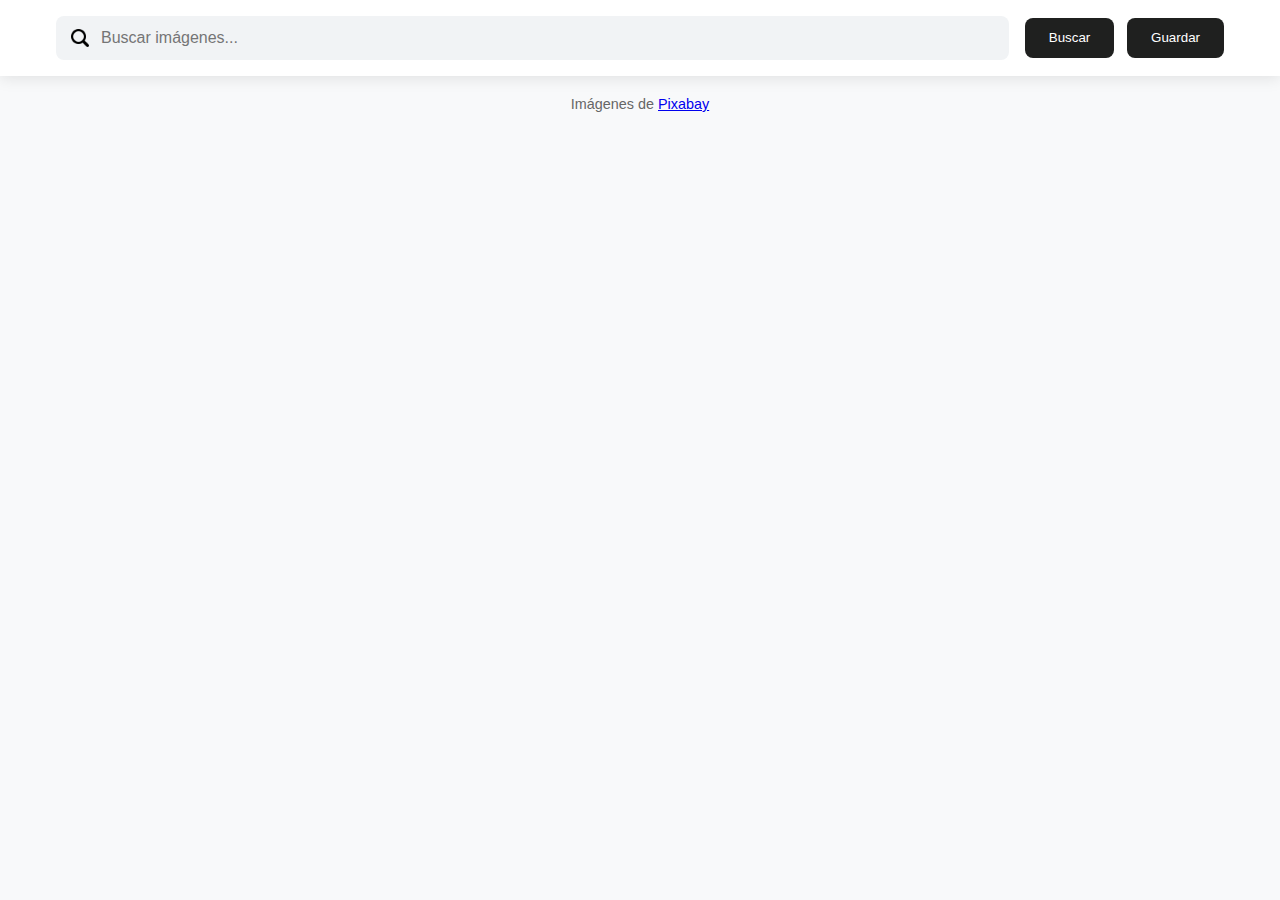
<file: SEGUNDO CORTE/API FILTRO/index.html>
<!DOCTYPE html>
<html lang="es">
<head>
    <meta charset="UTF-8">
    <meta name="viewport" content="width=device-width, initial-scale=1.0">
    <title>Search API</title>
    <link rel="stylesheet" href="styles.css">
</head>
<body>
    <header>
        <div class="search-container">
            <div class="search-wrapper">
                <div class="search-icon">
                    <img src="lupa.png" alt="Buscar">
                </div>
                <input 
                    type="text" 
                    id="searchInput" 
                    placeholder="Buscar imágenes..."
                    onkeypress="handleEnter(event)"
                >
            </div>
            <div class="button-group">
                <button class="search-btn" onclick="searchImages()">Buscar</button>
                <button class="save-btn" onclick="saveSelected()">Guardar</button>
            </div>
        </div>
    </header>
    
    <div class="image-grid" id="imageGrid"></div>
    
    <div class="attribution">
        Imágenes de <a href="https://pixabay.com" target="_blank">Pixabay</a>
    </div>

    <script src="scripts.js"></script>
</body>
</html>
</file>
<file: SEGUNDO CORTE/API FILTRO/styles.css>
* {
    margin: 0;
    padding: 0;
    box-sizing: border-box;
}

body {
    font-family: 'Segoe UI', Tahoma, Geneva, Verdana, sans-serif;
    background: #f8f9fa;
}

header {
    position: fixed;
    top: 0;
    width: 100%;
    background: #ffffff;
    padding: 1rem;
    box-shadow: 0 2px 15px rgba(0,0,0,0.1);
    display: flex;
    flex-direction: column;
    gap: 1rem;
    z-index: 1000;
}

.search-container {
    display: flex;
    gap: 1rem;
    align-items: center;
    width: 100%;
    max-width: 1200px;
    margin: 0 auto;
    padding: 0 1rem;  
}

.button-group {
    display: flex;
    gap: 0.8rem;  
    align-items: center;
}

.search-wrapper {
    flex-grow: 1;
    position: relative;
    background: #f1f3f5;
    border-radius: 8px;
    display: flex; 
    align-items: center;  
    padding-left: 40px;  
}

.search-icon {
    position: absolute;
    left: 12px;  
    top: 50%;
    transform: translateY(-50%);
    width: 24px;
    height: 24px;
    z-index: 2;
}

.search-icon img {
    width: 100%;
    height: 100%;
    object-fit: contain;
}

input[type="text"] {
    width: 100%;
    padding: 0.8rem 0.8rem 0.8rem 12px; 
    border: none;
    background: transparent;
    font-size: 1rem;
    outline: none;
    padding-left: 5px;  
}

button {
    padding: 0.8rem 1.5rem;
    border: none;
    border-radius: 8px;
    cursor: pointer;
    transition: all 0.3s;
    font-weight: 500;
}

.search-btn {
    background: #1f201f;
    color: white;
}

.search-btn:hover {
    background: #1a6ec4;
}

.save-btn {
    background: #1f201f;
    color: white;
    align-self: center;
}

.save-btn:hover {
    background: #4CAF50;
}

.image-grid {
    margin-top: 120px;
    padding: 2rem;
    display: grid;
    grid-template-columns: repeat(auto-fill, minmax(280px, 1fr));
    gap: 1.5rem;
    max-width: 1200px;
    margin: 0 auto;
}

.image-card {
    position: relative;
    border-radius: 12px;
    overflow: hidden;
    box-shadow: 0 4px 12px rgba(0,0,0,0.08);
    transition: transform 0.3s;
}

.image-card:hover {
    transform: translateY(-3px);
}

.image-card img {
    width: 100%;
    height: 300px;
    object-fit: cover;
}

.checkbox-container {
    position: absolute;
    top: 10px;
    right: 10px;
    z-index: 2;
}

.checkbox-container input {
    width: 22px;
    height: 22px;
    accent-color: #2b8ffa;
}

.attribution {
    text-align: center;
    padding: 2rem;
    color: #666;
    font-size: 0.9rem;
}

@media (max-width: 768px) {
    .search-container {
        flex-direction: column;
    }
    
    .search-wrapper {
        width: 100%;
    }
    
    button {
        width: 100%;
    }
    
    .image-grid {
        grid-template-columns: 1fr;
        padding: 1rem;
    }
    .button-group {
        width: 100%;
    }
    
    .search-btn, .save-btn {
        flex: 1;
    }
}
</file>
